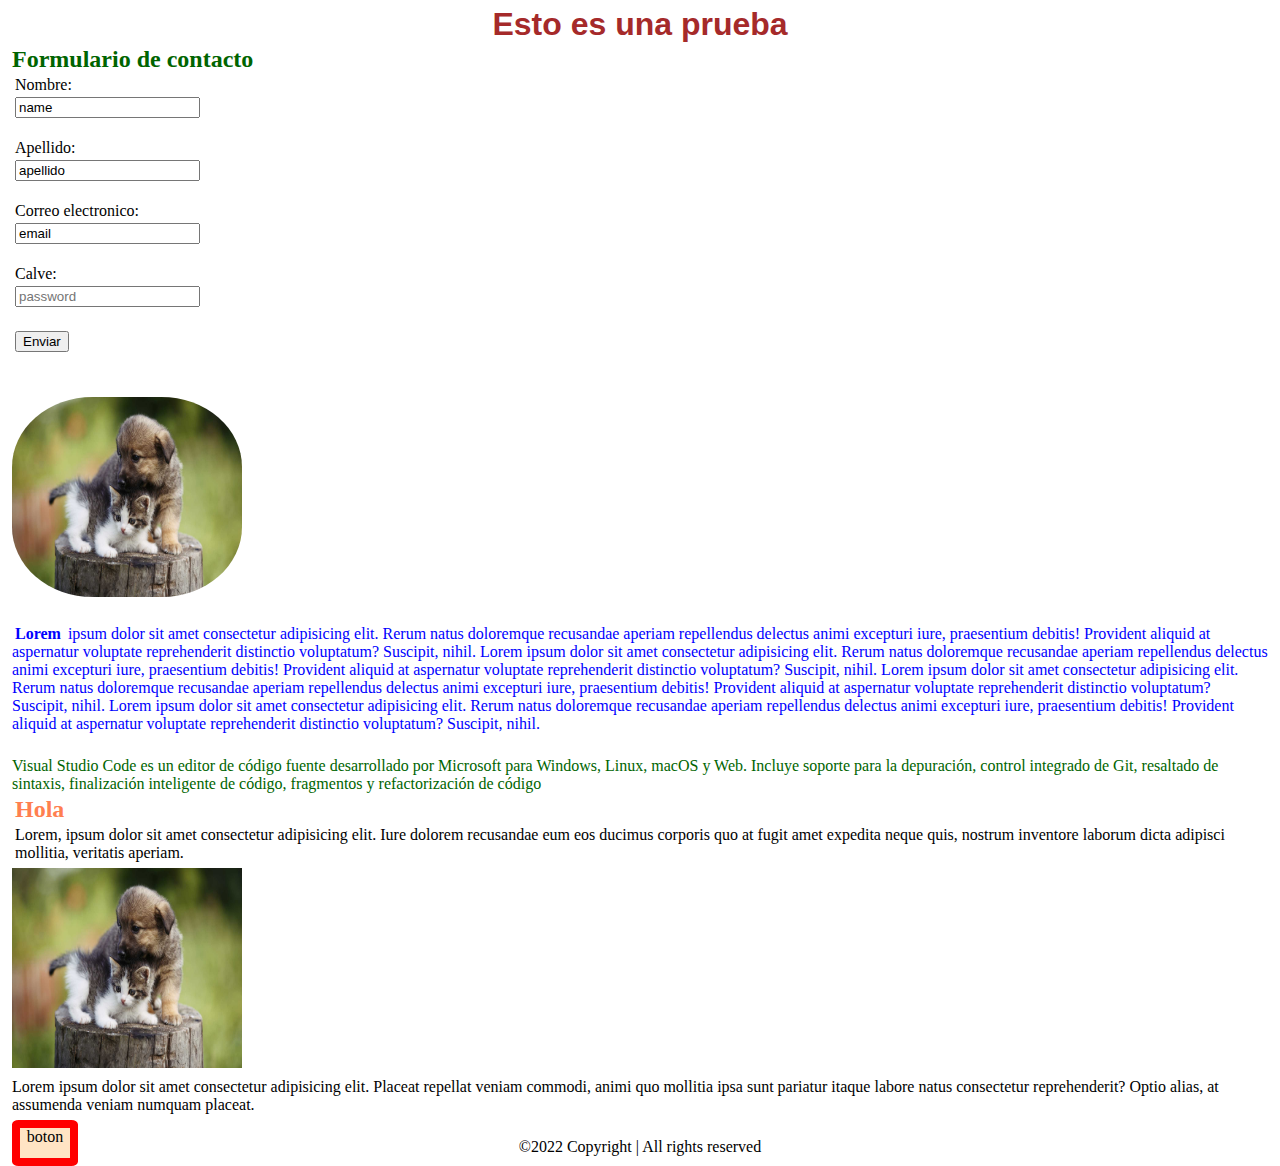
<file: index.html>
<!DOCTYPE html>
<html lang="en">

<head>
    <meta charset="UTF-8">
    <meta http-equiv="X-UA-Compatible" content="IE=edge">
    <meta name="viewport" content="width=device-width, initial-scale=1.0">
    <link rel="stylesheet" href="./css/styles.css">
    <title>Bienvenidos</title>
</head>

<body>
    <header>
        <!-- Esta forma de estilo no se utiliza demasiado.
        <style>
            h2{
                color:blueviolet;
                text-align:left;
            }
        </style>
        -->

    </header>
    <main>
        <!--Damos estilos con css de forma lineal. Tampoco se utiliza
        <h1 style="color:blue; text-align:center">Esto es una prueba</h1> 
        -->
        <h1>Esto es una prueba</h1>
        <h2 class="textoVerde">Formulario de contacto</h2>
        <form action="#">
            <label for="name">Nombre: </label><br>
            <input type="nombre" value="name">
            <br><br>
            <label for="apellido">Apellido: </label><br>
            <input type="apellido" value="apellido">
            <br><br>
            <label for="email">Correo electronico: </label><br>
            <input type="email" value="email">
            <br><br>
            <label for="password">Calve: </label><br>
            <input type="password" placeholder="password">
            <br><br>
            <input type="submit" value="Enviar">
        </form>
        <br><br>
        <img id="img" src="./images/dia-de-los-animales.jpg" alt="dia-de-los-animales" width="230" height="200">
        <br><br>
        <p id="parrafoAzul"><b>Lorem</b> ipsum dolor sit amet consectetur adipisicing elit. Rerum natus doloremque recusandae aperiam
            repellendus delectus animi excepturi iure, praesentium debitis! Provident aliquid at aspernatur voluptate
            reprehenderit distinctio voluptatum? Suscipit, nihil.
            Lorem ipsum dolor sit amet consectetur adipisicing elit. Rerum natus doloremque recusandae aperiam
            repellendus delectus animi excepturi iure, praesentium debitis! Provident aliquid at aspernatur voluptate
            reprehenderit distinctio voluptatum? Suscipit, nihil.
            Lorem ipsum dolor sit amet consectetur adipisicing elit. Rerum natus doloremque recusandae aperiam
            repellendus delectus animi excepturi iure, praesentium debitis! Provident aliquid at aspernatur voluptate
            reprehenderit distinctio voluptatum? Suscipit, nihil.
            Lorem ipsum dolor sit amet consectetur adipisicing elit. Rerum natus doloremque recusandae aperiam
            repellendus delectus animi excepturi iure, praesentium debitis! Provident aliquid at aspernatur voluptate
            reprehenderit distinctio voluptatum? Suscipit, nihil.
        </p>
        <br>
        <p class="textoVerde">Visual Studio Code es un editor de código fuente desarrollado por Microsoft para Windows, Linux, macOS y Web.
            Incluye soporte para la depuración, control integrado de Git, resaltado de sintaxis, finalización
            inteligente de código, fragmentos y refactorización de código</p>
            
            <div>
                <h2>Hola</h2>
                <p>Lorem, ipsum dolor sit amet consectetur adipisicing elit. Iure dolorem recusandae eum eos ducimus corporis quo at fugit amet expedita neque quis, nostrum inventore laborum dicta adipisci mollitia, veritatis aperiam.</p>

            </div>
            <img src="./images/dia-de-los-animales.jpg" alt="dia-de-los-animales" width="230" height="200">

            <p>Lorem ipsum dolor sit amet consectetur adipisicing elit. Placeat repellat veniam commodi, animi quo mollitia ipsa sunt pariatur itaque labore natus consectetur reprehenderit? Optio alias, at assumenda veniam numquam placeat.</p>

            <div id="btn">
                boton
            </div>

    </main>
    <br>
    <footer>&copy;2022 Copyright | All rights reserved</footer>
</body>

</html>
</file>
<file: css/styles.css>
/*El * es el selector por default para cambiar el contenido a toda la pagina*/
* {
    list-style-type: none;
    /*estilo de lista, con esto se saca los puntitos de las listas desordenadas*/
    margin: 3px;
    /*Aca comprimimos los margenes*/
}

h1 {
    color: brown;
    text-align: center;
    font-family: 'Lato', sans-serif;
}

h2 {
    color: blueviolet;
    text-align: left;
}

/*
 De esta manera modificamos a todas las etiquetas p
 
p {
    color: cadetblue;
    text-align: center;
}
*/

/* De la siguiente manera podemos modificar solamente una etiqueta p a traves de un id */
#parrafoAzul{
    color:blue;
}

/* De la siguiente manera le damos atributos a clases puestas en el HTML */
.textoVerde{
    color:darkgreen;
}

/* Selectores descendientes - clase padre e hijo */
div h2{
    color: coral;
}

footer{
    text-align: center;
}

#btn{
    text-align: center;
    background-color:bisque;
    color: black;
    border: 8px solid red;
    height: 30px;
    width: 50px;
    position: absolute;
    border-radius: 10%;
    

}

#img{
    border-radius: 35%;
}
</file>
